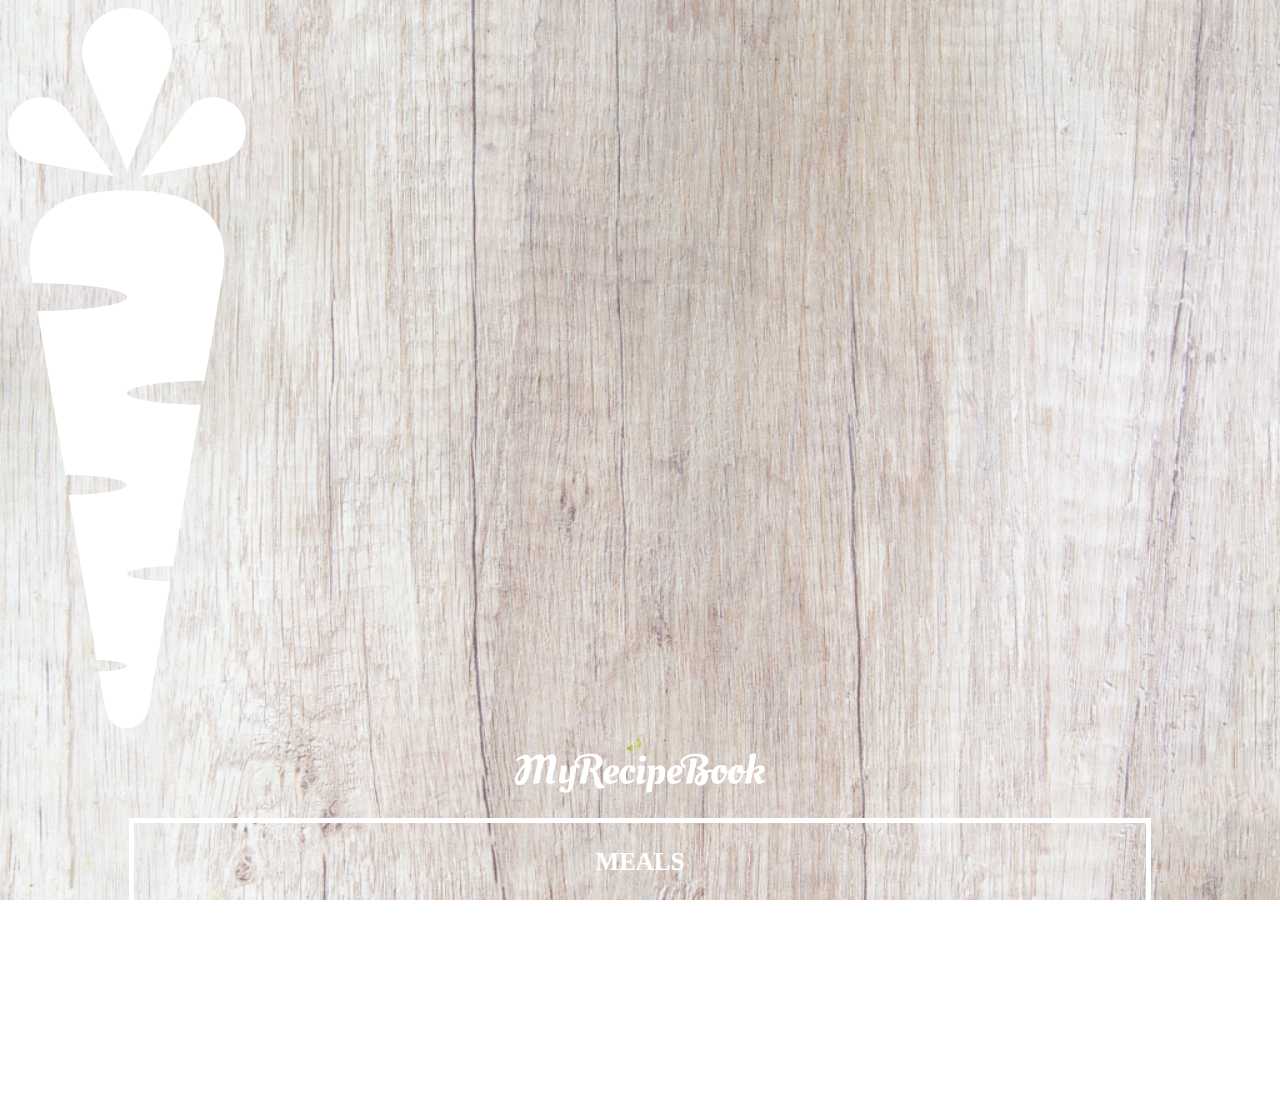
<file: index.html>
<DOCTYPE html>
<html>
    <head>
        <title>My Recipe Book</title>
        <link rel="stylesheet" href="style.css">
    </head>

    <body class="body-home">
        <div id="home">
            
            <img src="logo-img.png" id="home-logo-image">
            <img src="logo-text.png" id="home-logo-text">
            
        <div class="home-menue">
            
        <a href="meals.html" class="home-menue-item">
            
        <p>Meals</p>
            
        </a> 
            
         <a href="drinks.html" class="home-menue-item">
            
        <p>Drinks</p>
             
        </a>
            
         <a href="desert.html" class="home-menue-item">
            
        <p>Desert</p>
             
        </a>
            
        </div>
            
        </div>
        
    </body>

</html>
</file>
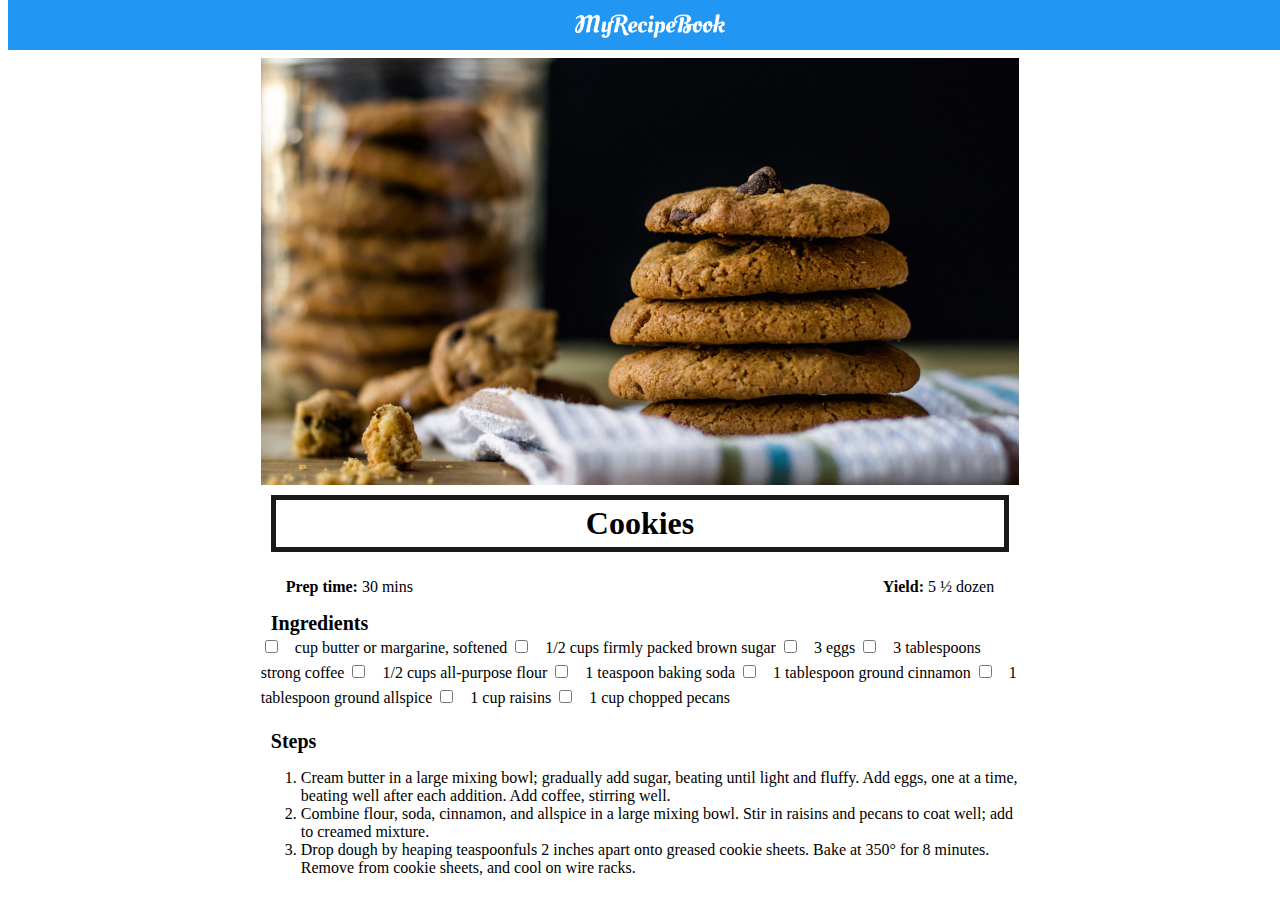
<file: cookies.html>
<DOCTYPE html>
<html>
    <head>
        <title>My Recipe Book | Desert | Cookies</title>
        <link rel="stylesheet" href="style.css">
        <link rel="stylesheet"href="fontawesome.min.css">
    </head>

    <body class="body-recipes">
        
        <div class="header">
            <a href="meals.html">
            <i class="fa-solid fa-arrow-left"></i>
            </a>
            
            <img src="logo-text.png">
        </div>
        
        <div id="recipe">
            
            <div class="recipe-details">
                <img src="cookies.png">
                
                <h1>Cookies</h1>
                
                <div class="recipe-details-info">
                <p><b>Prep time:</b> 30 mins</p>
                <p style="float: right;"> <b>Yield:</b> 5 ½ dozen </p>   
                </div>
                
                <div class="recipe-details-ingredients">
                    <h2>Ingredients</h2>
                    
                    <input id="check 01" type="checkbox">
                    <label for="check 01">cup butter or margarine, softened</label>
                    
                    <input id="check 02" type="checkbox">
                    <label for="check 02">1/2 cups firmly packed brown sugar </label>
                    
                     <input id="check 03" type="checkbox">
                    <label for="check 03">3 eggs </label>
                    
                    <input id="check 04" type="checkbox">
                    <label for="check 04">3 tablespoons strong coffee </label>
                        
                    <input id="check 05" type="checkbox">
                    <label for="check 05">1/2 cups all-purpose flour</label>
                
                    <input id="check 05" type="checkbox">
                    <label for="check 05">1 teaspoon baking soda </label>
                    
                    <input id="check 05" type="checkbox">
                    <label for="check 05">1 tablespoon ground cinnamon </label>
                    
                    <input id="check 05" type="checkbox">
                    <label for="check 05">1 tablespoon ground allspice </label>
                
                    <input id="check 05" type="checkbox">
                    <label for="check 05">1 cup raisins </label>
                    
                    <input id="check 05" type="checkbox">
                    <label for="check 05">1 cup chopped pecans </label>
                </div>
                
                <div class="recipe-details-steps">
                <h2>Steps</h2>
                    
                    <ol>
                        <li>Cream butter in a large mixing bowl; gradually add sugar, beating until light and fluffy. Add eggs, one at a time, beating well after each addition. Add coffee, stirring well. </li>
                        
                        <li>Combine flour, soda, cinnamon, and allspice in a large mixing bowl. Stir in raisins and pecans to coat well; add to creamed mixture. </li>
                        
                        <li>Drop dough by heaping teaspoonfuls 2 inches apart onto greased cookie sheets. Bake at 350° for 8 minutes. Remove from cookie sheets, and cool on wire racks. </li>
                    </ol>
                
                    
                </div>
                
                </div>
                  
            
    
        </div>    
    </body>

</html>
</file>
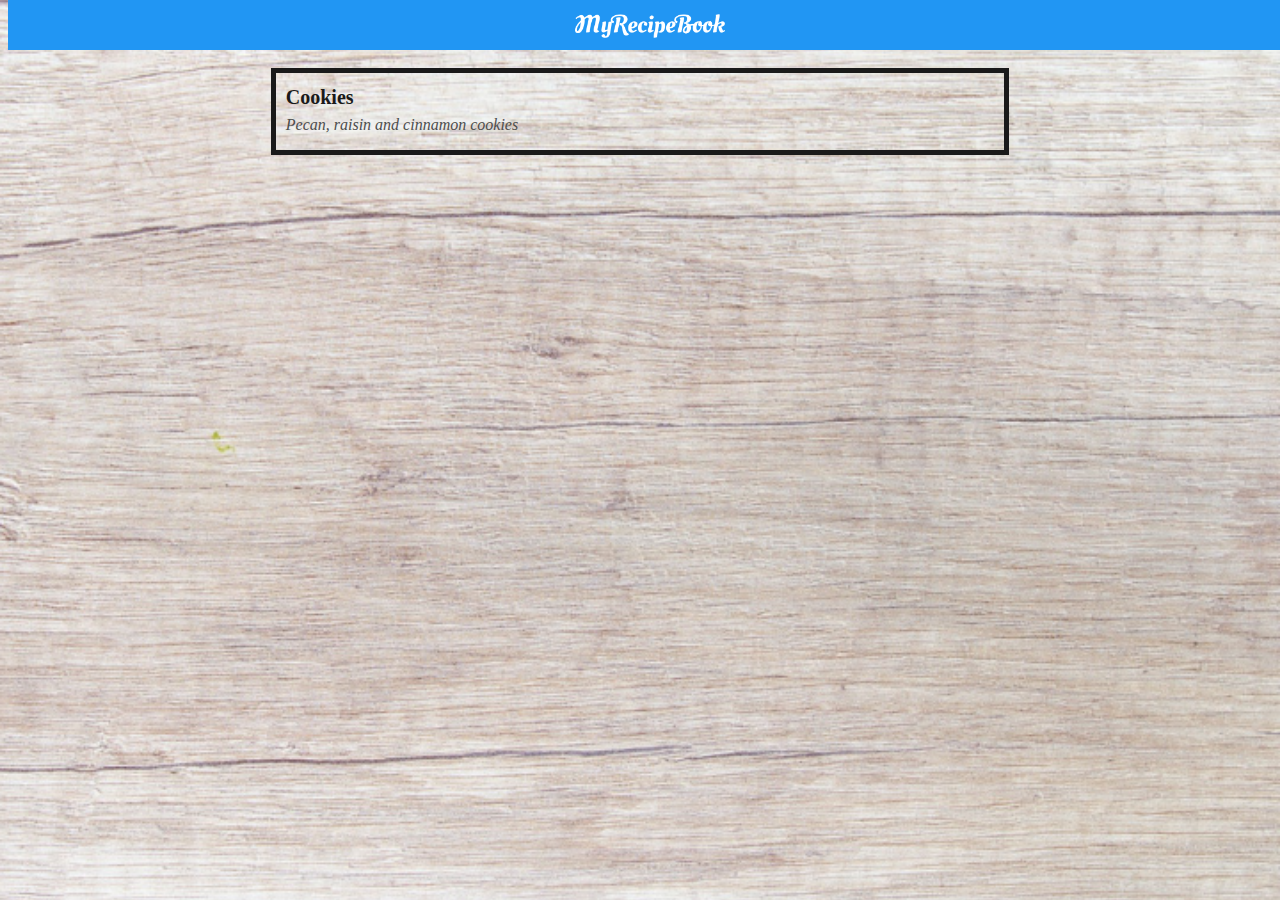
<file: desert.html>
<DOCTYPE html>
<html>
    <head>
        <title>My Recipe Book | Desert</title>
        <link rel="stylesheet" href="style.css">
        <link rel="stylesheet"href="fontawesome.min.css">
    </head>

    <body class="body-meals">
        
        <div class="header">
            <a href="index.html">
            <i class="fa-solid fa-arrow-left"></i>
            </a>
            
            <img src="logo-text.png">
        </div>
        
        <div id="Meals">
            
            <div class="meals-list">
            
            <a href="cookies.html">
                <div class="meals-list-item">
                
                    <h1>Cookies <i class="fa-solid fa-chevron-right"></i></h1>
                    
                    <p>Pecan, raisin and cinnamon cookies </p>
                </div>
                
                </a>
            
            
        </div>
        </div>    
    </body>

</html>
</file>
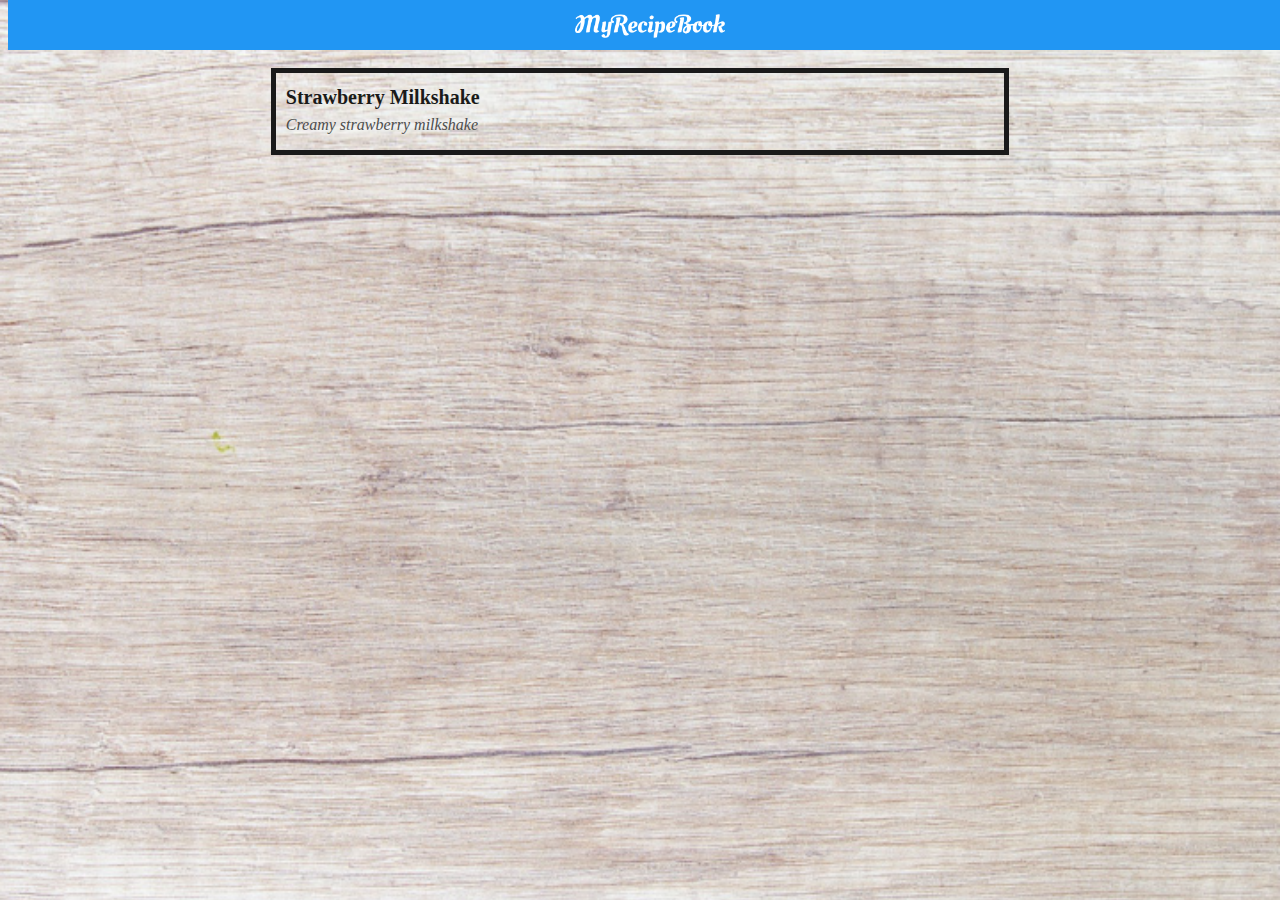
<file: drinks.html>
<DOCTYPE html>
<html>
    <head>
        <title>My Recipe Book | Drinks</title>
        <link rel="stylesheet" href="style.css">
        <link rel="stylesheet"href="fontawesome.min.css">
    </head>

    <body class="body-meals">
        
        <div class="header">
            <a href="index.html">
            <i class="fa-solid fa-arrow-left"></i>
            </a>
            
            <img src="logo-text.png">
        </div>
        
        <div id="Meals">
            
            <div class="meals-list">
            
            <a href="strawberry%20milkshake.html">
                <div class="meals-list-item">
                
                    <h1>Strawberry Milkshake<i class="fa-solid fa-chevron-right"></i></h1>
                    
                    <p>Creamy strawberry milkshake </p>
                </div>
                
                </a>
            
            
        </div>
        </div>    
    </body>

</html>
</file>
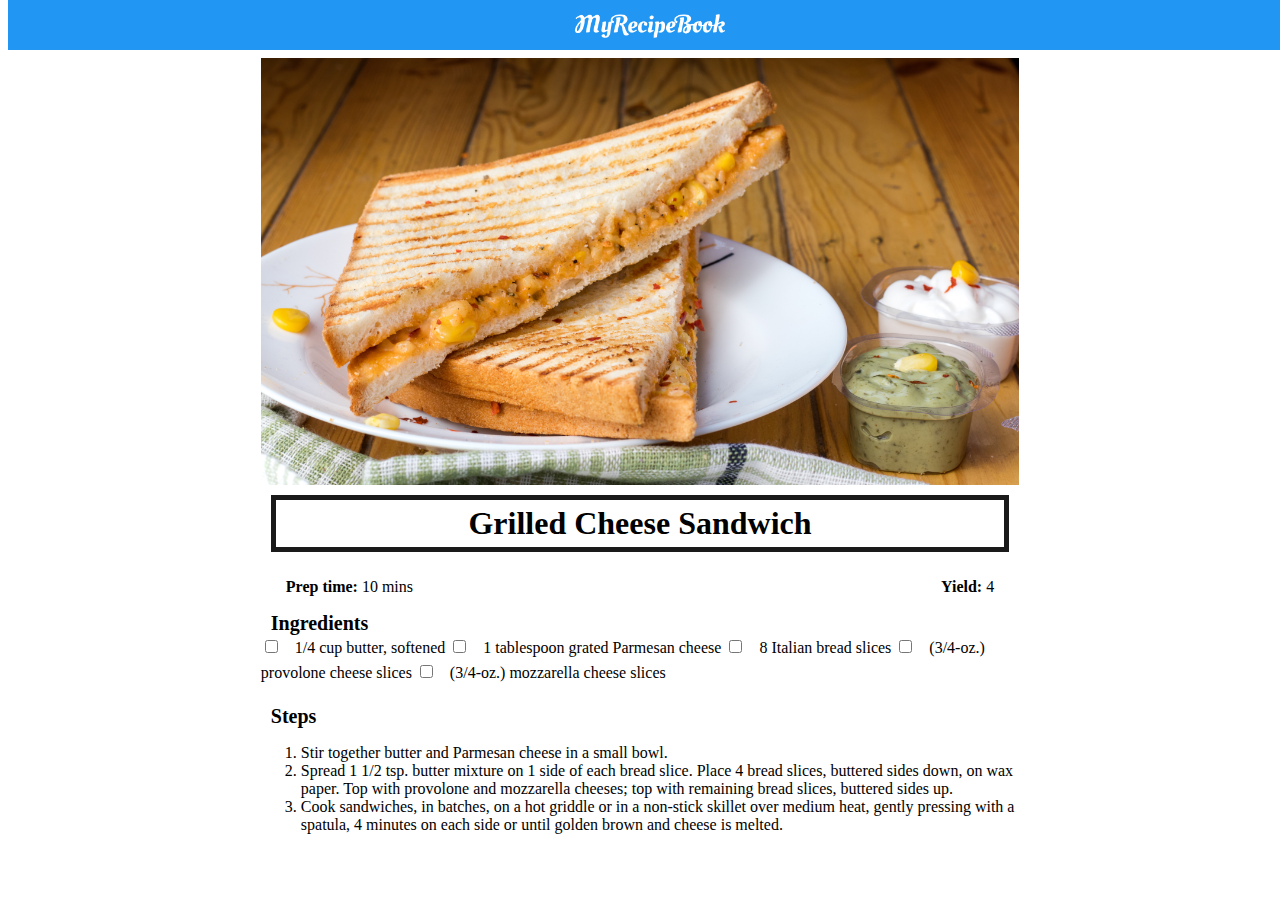
<file: grilled cheese.html>
<DOCTYPE html>
<html>
    <head>
        <title>My Recipe Book | Meals | Grilled Cheese</title>
        <link rel="stylesheet" href="style.css">
        <link rel="stylesheet"href="fontawesome.min.css">
    </head>

    <body class="body-recipes">
        
        <div class="header">
            <a href="meals.html">
            <i class="fa-solid fa-arrow-left"></i>
            </a>
            
            <img src="logo-text.png">
        </div>
        
        <div id="recipe">
            
            <div class="recipe-details">
                <img src="grilledCheese.png">
                
                <h1>Grilled Cheese Sandwich </h1>
                
                <div class="recipe-details-info">
                <p><b>Prep time:</b> 10 mins</p>
                <p style="float: right;"> <b>Yield:</b> 4 </p>   
                </div>
                
                <div class="recipe-details-ingredients">
                    <h2>Ingredients</h2>
                    
                    <input id="check 01" type="checkbox">
                    <label for="check 01"> 1/4 cup butter, softened </label>
                    
                    <input id="check 02" type="checkbox">
                    <label for="check 02"> 1 tablespoon grated Parmesan cheese </label>
                    
                     <input id="check 03" type="checkbox">
                    <label for="check 03"> 8 Italian bread slices  </label>
                    
                    <input id="check 04" type="checkbox">
                    <label for="check 04">  (3/4-oz.) provolone cheese slices </label>
                        
                    <input id="check 05" type="checkbox">
                    <label for="check 05"> (3/4-oz.) mozzarella cheese slices </label>
                
                
                </div>
                
                <div class="recipe-details-steps">
                <h2>Steps</h2>
                    
                    <ol>
                        <li>Stir together butter and Parmesan cheese in a small bowl. </li>
                        
                        <li>Spread 1 1/2 tsp. butter mixture on 1 side of each bread slice. Place 4 bread slices, buttered sides down, on wax paper. Top with provolone and mozzarella cheeses; top with remaining bread slices, buttered sides up. </li>
                        
                        <li>Cook sandwiches, in batches, on a hot griddle or in a non-stick skillet over medium heat, gently pressing with a spatula, 4 minutes on each side or until golden brown and cheese is melted. </li>
                    </ol>
                
                    
                </div>
                
                </div>
                  
            
    
        </div>    
    </body>

</html>
</file>
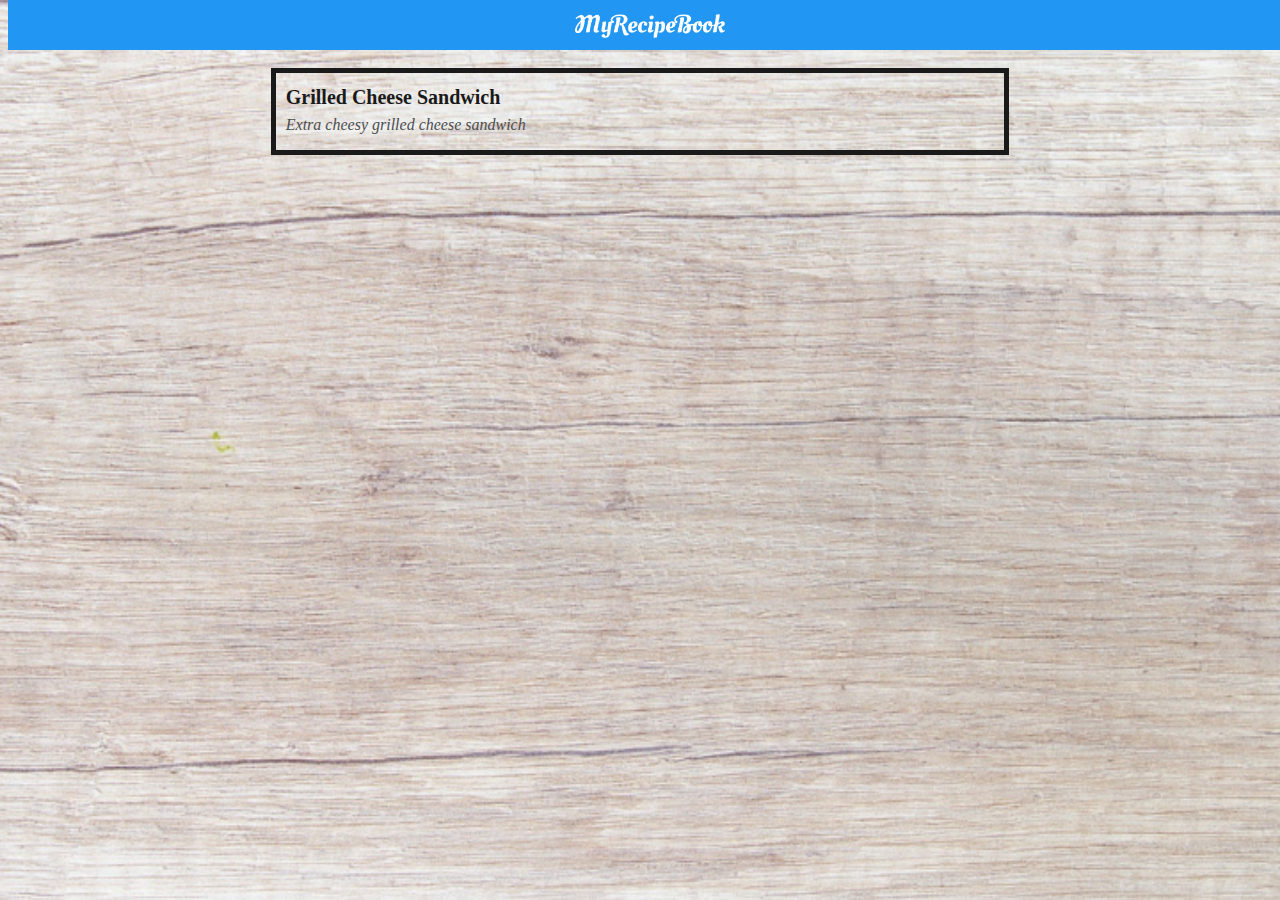
<file: meals.html>
<DOCTYPE html>
<html>
    <head>
        <title>My Recipe Book | Meals</title>
        <link rel="stylesheet" href="style.css">
        <link rel="stylesheet"href="fontawesome.min.css">
    </head>

    <body class="body-meals">
        
        <div class="header">
            <a href="index.html">
            <i class="fa-solid fa-arrow-left"></i>
            </a>
            
            <img src="logo-text.png">
        </div>
        
        <div id="Meals">
            
            <div class="meals-list">
            
            <a href="grilled%20cheese.html">
                <div class="meals-list-item">
                
                    <h1>Grilled Cheese Sandwich<i class="fa-solid fa-chevron-right"></i></h1>
                    
                    <p>Extra cheesy grilled cheese sandwich</p>
                </div>
                
                </a>
            
            
        </div>
        </div>    
    </body>

</html>
</file>
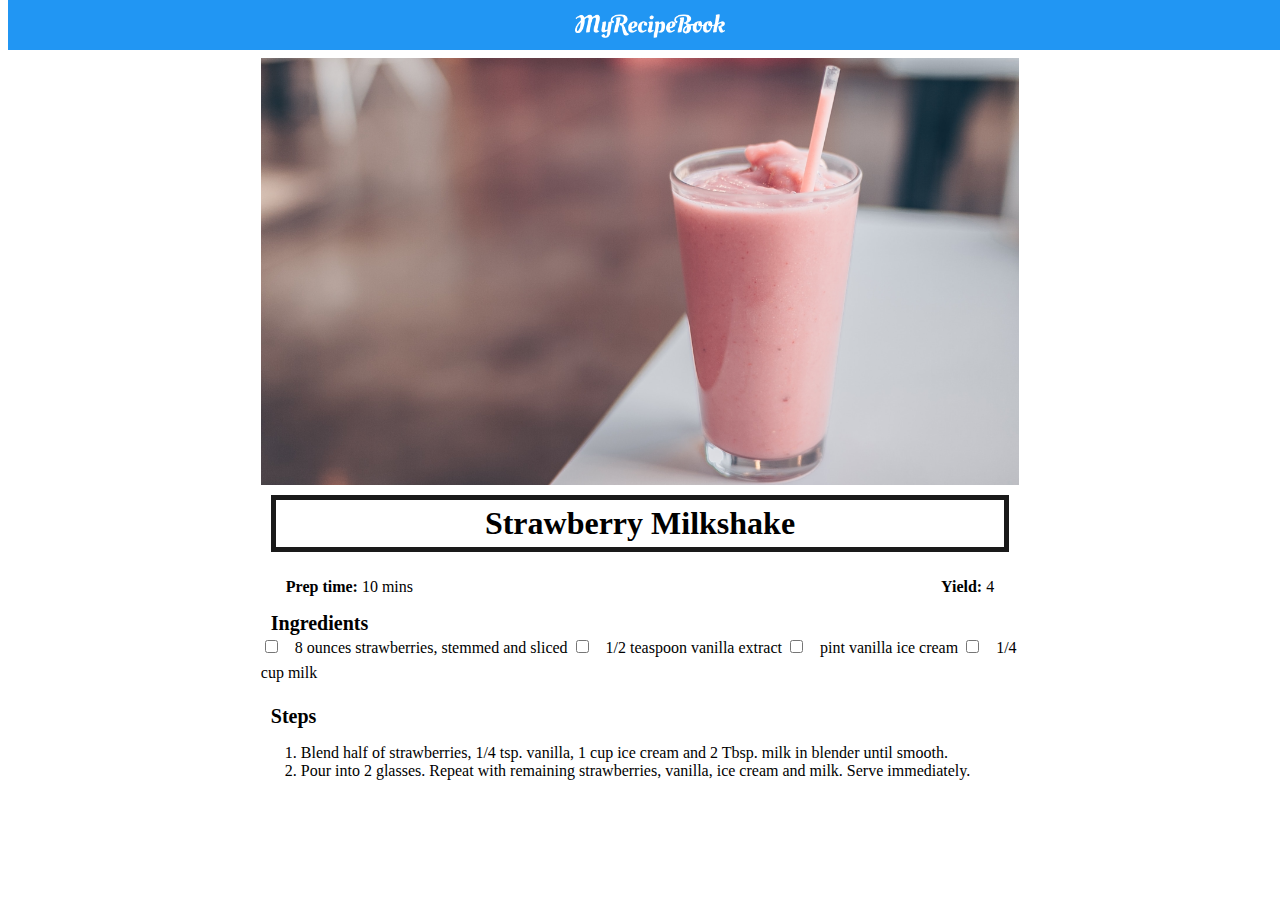
<file: strawberry milkshake.html>
<DOCTYPE html>
<html>
    <head>
        <title>My Recipe Book | Drinks | Strawberry Milkshake</title>
        <link rel="stylesheet" href="style.css">
        <link rel="stylesheet"href="fontawesome.min.css">
    </head>

    <body class="body-recipes">
        
        <div class="header">
            <a href="meals.html">
            <i class="fa-solid fa-arrow-left"></i>
            </a>
            
            <img src="logo-text.png">
        </div>
        
        <div id="recipe">
            
            <div class="recipe-details">
                <img src="strawberryMilkshake.png">
                
                <h1>Strawberry Milkshake</h1>
                
                <div class="recipe-details-info">
                <p><b>Prep time:</b> 10 mins</p>
                <p style="float: right;"> <b>Yield:</b> 4 </p>   
                </div>
                
                <div class="recipe-details-ingredients">
                    <h2>Ingredients</h2>
                    
                    <input id="check 01" type="checkbox">
                    <label for="check 01">8 ounces strawberries, stemmed and sliced </label>
                    
                    <input id="check 02" type="checkbox">
                    <label for="check 02">1/2 teaspoon vanilla extract </label>
                    
                     <input id="check 03" type="checkbox">
                    <label for="check 03"> pint vanilla ice cream </label>
                    
                    <input id="check 04" type="checkbox">
                    <label for="check 04">1/4 cup milk</label>
                        
                </div>
                
                <div class="recipe-details-steps">
                <h2>Steps</h2>
                    
                    <ol>
                        <li>Blend half of strawberries, 1/4 tsp. vanilla, 1 cup ice cream and 2 Tbsp. milk in blender until smooth.</li>
                        
                        <li>Pour into 2 glasses. Repeat with remaining strawberries, vanilla, ice cream and milk. Serve immediately.</li>
                        
                    </ol>
                
                    
                </div>
                
                </div>
                  
            
    
        </div>    
    </body>

</html>
</file>
<file: style.css>
html{height: 100%;
    
}

bodyy{
    font-family: sans-serif;
   
    margin: 0;
    padding:0;
    
    height: 100%;
}

.body-home{
    background-image: url(background-01-port.png);
    background-position: center;
    background-attachment: fixed;
    background-repeat: no-repeat;
    background-size: cover;
}

.body-meals{
    background-image: url('background-02-port.png');
    background-position: center;
    background-attachment: fixed;
    background-repeat: no-repeat;
    background-size: cover;
}

/*==========HEADER==========*/

.header {
    background-color: #2196f3;
    
    width: 100%;
    height: 50px;
    top: 0;
    
    position: fixed;
    overflow: hidden;
    
    text-align: center;
}

.header i{
    float: left;
    padding: 17px 0px 0px 17px;
    color: #ffffff;
}

.header img{
    width: 150px;
    padding-top: 14px;
    padding-right: 25px;
        
}


/*==========HOME PAGE==========*/

#home-logo-img{
    width: 50px;
    display: block;
    margin: auto;
    padding: 25px 10px 10px 10px;
}

#home-logo-text{
    width: auto;
    display: block;
    margin: auto;
    padding: 25px;
}
/*=====HOME PAGE MENUE=====*/

.home-menue-item {
    text-decoration: none;
    text-transform: uppercase;
    
    color:#ffffff;
    font-size: 25px;
    font-weight: bold;
    text-align: center;
    border: 5px solid #ffffff;
    
    display: block;
    margin: auto;
    margin-bottom: 10px;
    width: 80%
}

/*==========MEALS PAGE==========*/

#meals{
    padding-top: 50px;
}

/*=====MEALS PAGE MENUE=====*/

.meals-list a{
    text-decoration: none;
}

.meals-list-item{
    border: 5px solid #1a1a1a;
    margin: 10px;
}

.meals-list-item h1{
    font-weight: bold;
    font-size: 20px;
    color: #1a1a1a;
    padding-left: 10px;
}

.meals-list-item i{
    float: right;
    color: #1a1a1a;
    padding-right: 20px;
}

.meals-list-item p{
    font font-size: 15px;
    font-style: italic;
    color: #4d4d4d;
    margin-top: -7px;
    padding-left: 10px;
}


/*==========RECIPE PAGE==========*/

#recipe{
    padding-top: 50px;
}

/*=====RECIPE DETAILS=====*/

.recipe-details img{
    width: 100%;
}

.recipe-details h1{
    font font-size: 25px;
    text-align: center;
    border: 5px solid #1a1a1a;
    margin: 10px;
    padding: 5px;
    
}

.recipe-details h2{
    font-size: 20px;
    text-align: left;
    margin: 0;
    margin-left: 10px;
}

.recipe-details-info {
    margin-left: 25px;
    margin-right: 25px;
}

.recipe-details-info p {
    font font-size: 13px;
    display: inline-block;
}

.recipe-details-ingredients label{
    line-height: 25px;
    margin-left: 10px;
}

.recipe-details-steps{
    padding-top: 20px;
}

.recipe-details-steps-ol{
    padding-left: 28px;
}

/*==========RESPONSIVE LAYOUT==========*/

@media only screen and (min-width:1000px) {
    #meals {
        width: 60%;
        margin: auto;
    }
    
    #recipe{
        width: 60%;
        margin: auto;
    }
}

@media only screen and (min-width:1500px) {
    #meals {
        width: 40%;
        margin: auto;
    }
    
    #recipe{
        width: 40%;
        margin: auto;
    }
}

@media only screen and (min-width:720px){
    .body-home {
        background-image: url(background-02-land.png)   
    }
}
</file>
